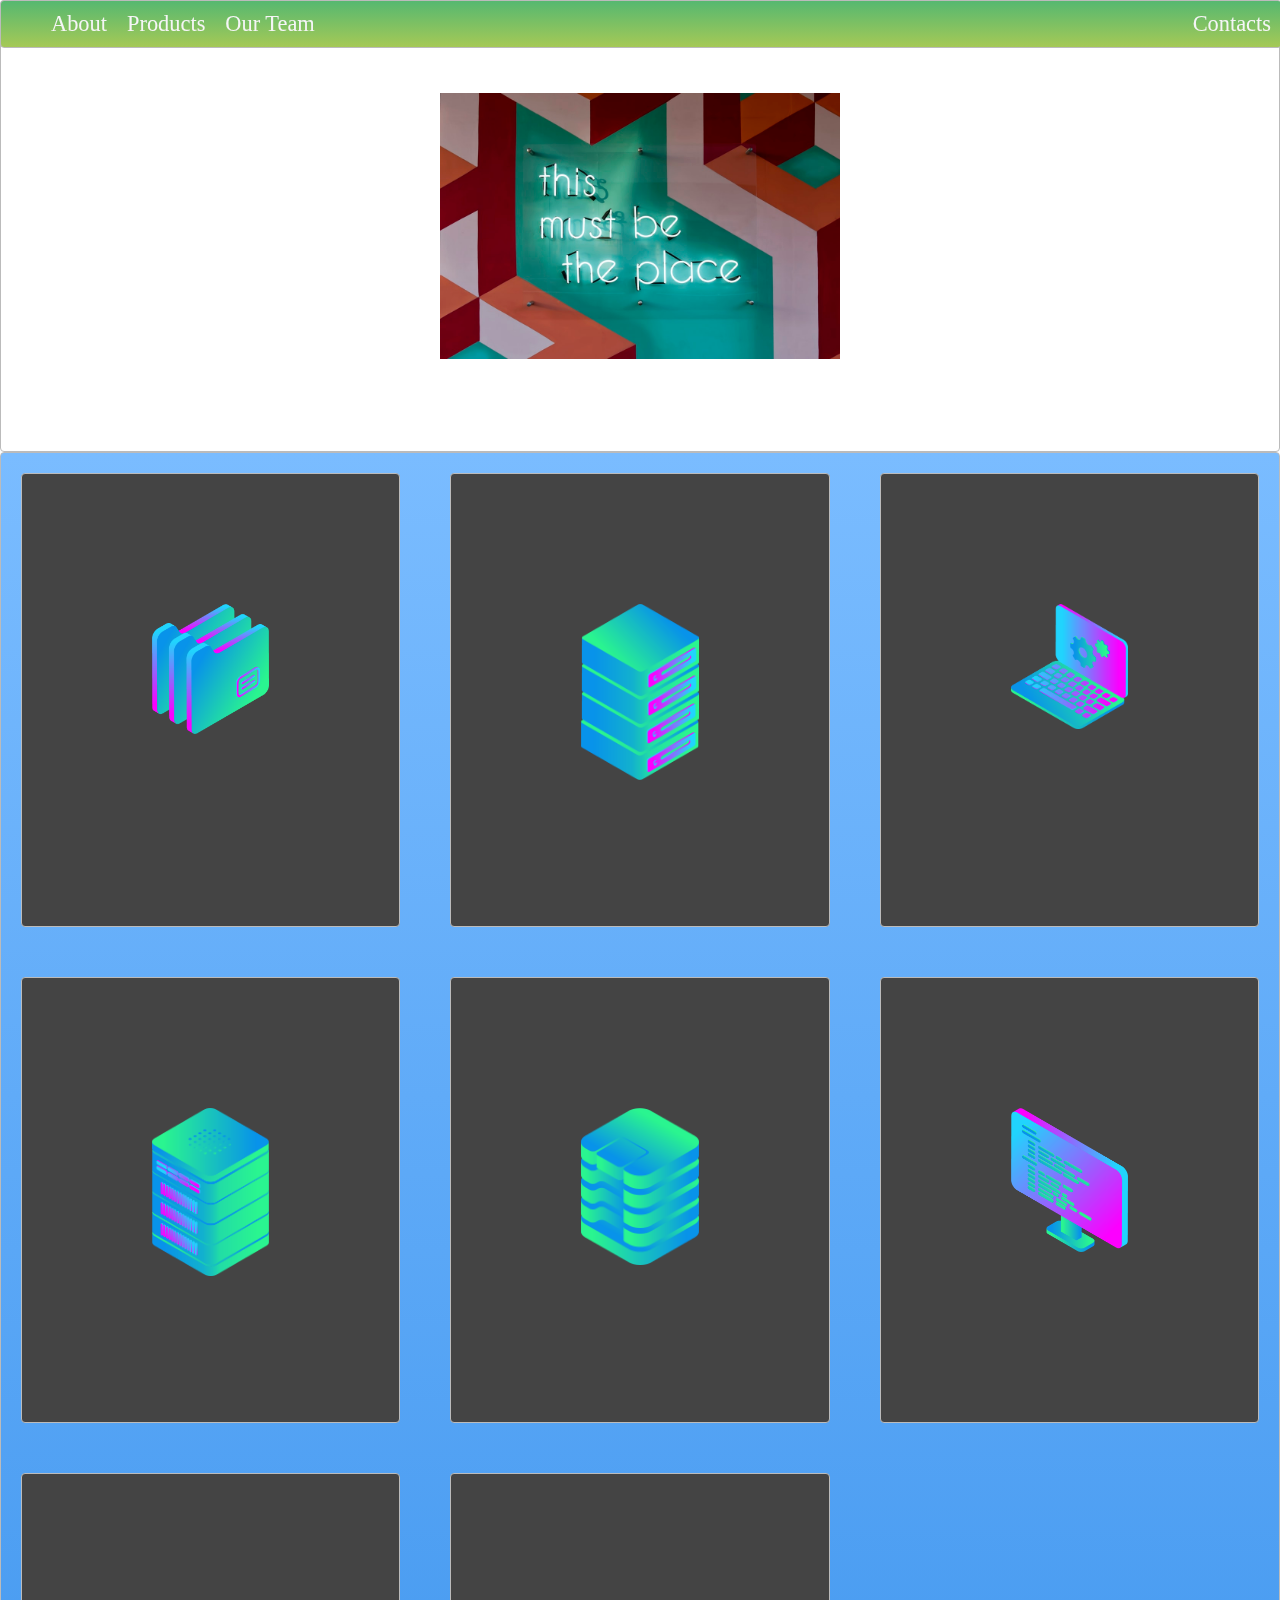
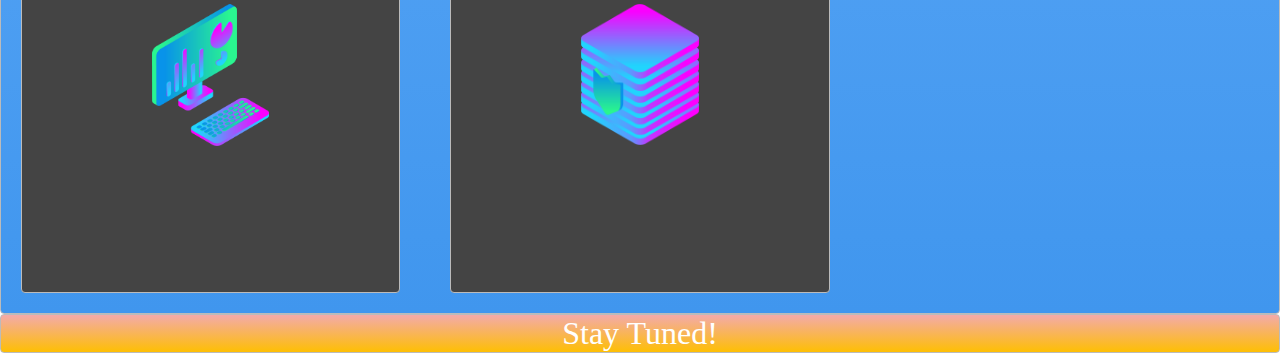
<file: index.html>
<!DOCTYPE html>
<html>
<head>
  <title>Layout Master</title>
  <link rel="stylesheet" type="text/css" href="./style.css">
  <link rel="shortcut icon" type="image/png" href="./img/fav.ico">
</head>
<body>
  <nav class="zone green sticky">
  	<ul class="main-nav">
  		<li><a href="">About</a>
  		<li><a href="">Products</a></li>
  		<li><a href="">Our Team</a></li>
  		<li class="push"><a href="">Contacts</a></li>
  	</ul>
  </nav>





  <div class="container zone "><img class="cover" src="./img/logo1.jpg"></div>
  <div class="zone blue grid-wraper">
  	<div class="box zone"><img src="./img/files_2.png"></div>
  	<div class="box zone"><img src="./img/server_2_2.png"></div>
  	<div class="box zone"><img src="./img/monitor_settings_2.png"></div>
  	<div class="box zone"><img src="./img/server_3.png"></div>
  	<div class="box zone"><img src="./img/data_storage_2_2.png"></div>
  	<div class="box zone"><img src="./img/monitor_coding_2.png"></div>
  	<div class="box zone"><img src="./img/desktop_analytics_2.png"></div>
  	<div class="box zone"><img src="./img/server_safe_2.png"></div>
  </div>
  <footer class="zone yellow footer">Stay Tuned!</footer>
</body>
</html>
</file>
<file: style.css>
body{
    margin:auto 0;
}
.zone {
    cursor:pointer;
    /*display:flex;*/
    color:#FFF;
    font-size:2em;
    border-radius:4px;
    border:1px solid #bbb;
    transition: all 0.3s linear;
}

.zone:hover {
    -webkit-box-shadow:rgba(0,0,0,0.8) 0px 5px 15px, inset rgba(0,0,0,0.15) 0px -10px 20px;
    -moz-box-shadow:rgba(0,0,0,0.8) 0px 5px 15px, inset rgba(0,0,0,0.15) 0px -10px 20px;
    -o-box-shadow:rgba(0,0,0,0.8) 0px 5px 15px, inset rgba(0,0,0,0.15) 0px -10px 20px;
    box-shadow:rgba(0,0,0,0.8) 0px 5px 15px, inset rgba(0,0,0,0.15) 0px -10px 20px;
}


/*nav-bar*/
.main-nav{
display: flex;
list-style: none;
font-size: 0.7em;
margin:0;

}

@media only screen and (max-width: 600px){
    .main-nav {
        font-size: 0.5em;
        padding: 0;
    }
}



li{
padding: 10px;

}


a{
    color: #f5f5f6;
    text-decoration: none;
}

.push{
    margin-left: auto;
}

.sticky{
    position: fixed;
    top: 0;
    width: 100%;
}

/*cover*/

.container {
    display: flex;
    justify-content: center;
    align-items: center;
    height: 50vh;
}

.cover{
    width: 25rem;
}

/*grid-wrapper*/
.grid-wraper{
    display: grid;
    gap: 10px;
    grid-template-columns:repeat(auto-fill,minmax(350px, 1fr));


}
.box > img{
    width: 100%;
}
.box{
    background-color: #444;
    padding: 130px;
    margin: 20px;
}
.box:hover{
    transform: rotate(10deg);
}




/*footer*/

footer{
    text-align: center;
}


/*https://paulund.co.uk/how-to-create-shiny-css-buttons*/
/***********************************************************************
 *  Green Background
 **********************************************************************/
.green{
    background: #56B870; /* Old browsers */
    background: -moz-linear-gradient(top, #56B870 0%, #a5c956 100%); /* FF3.6+ */
    background: -webkit-gradient(linear, left top, left bottom, color-stop(0%,#56B870), color-stop(100%,#a5c956)); /* Chrome,Safari4+ */
    background: -webkit-linear-gradient(top, #56B870 0%,#a5c956 100%); /* Chrome10+,Safari5.1+ */
    background: -o-linear-gradient(top, #56B870 0%,#a5c956 100%); /* Opera 11.10+ */
    background: -ms-linear-gradient(top, #56B870 0%,#a5c956 100%); /* IE10+ */
    background: linear-gradient(top, #56B870 0%,#a5c956 100%); /* W3C */
}


/***********************************************************************
 *  Red Background
 **********************************************************************/
.red{
    background: #C655BE; /* Old browsers */
    background: -moz-linear-gradient(top, #C655BE 0%, #cf0404 100%); /* FF3.6+ */
    background: -webkit-gradient(linear, left top, left bottom, color-stop(0%,#C655BE), color-stop(100%,#cf0404)); /* Chrome,Safari4+ */
    background: -webkit-linear-gradient(top, #C655BE 0%,#cf0404 100%); /* Chrome10+,Safari5.1+ */
    background: -o-linear-gradient(top, #C655BE 0%,#cf0404 100%); /* Opera 11.10+ */
    background: -ms-linear-gradient(top, #C655BE 0%,#cf0404 100%); /* IE10+ */
    background: linear-gradient(top, #C655BE 0%,#cf0404 100%); /* W3C */
}

/***********************************************************************
 *  Yellow Background
 **********************************************************************/
.yellow{
    background: #F3AAAA; /* Old browsers */
    background: -moz-linear-gradient(top, #F3AAAA 0%, #febf04 100%); /* FF3.6+ */
    background: -webkit-gradient(linear, left top, left bottom, color-stop(0%,#F3AAAA), color-stop(100%,#febf04)); /* Chrome,Safari4+ */
    background: -webkit-linear-gradient(top, #F3AAAA 0%,#febf04 100%); /* Chrome10+,Safari5.1+ */
    background: -o-linear-gradient(top, #F3AAAA 0%,#febf04 100%); /* Opera 11.10+ */
    background: -ms-linear-gradient(top, #F3AAAA 0%,#febf04 100%); /* IE10+ */
    background: linear-gradient(top, #F3AAAA 0%,#febf04 100%); /* W3C */
}

/***********************************************************************
 *  Blue Background
 **********************************************************************/
.blue{
    background: #7abcff; /* Old browsers */
    background: -moz-linear-gradient(top, #7abcff 0%, #60abf8 44%, #4096ee 100%); /* FF3.6+ */
    background: -webkit-gradient(linear, left top, left bottom, color-stop(0%,#7abcff), color-stop(44%,#60abf8), color-stop(100%,#4096ee)); /* Chrome,Safari4+ */
    background: -webkit-linear-gradient(top, #7abcff 0%,#60abf8 44%,#4096ee 100%); /* Chrome10+,Safari5.1+ */
    background: -o-linear-gradient(top, #7abcff 0%,#60abf8 44%,#4096ee 100%); /* Opera 11.10+ */
    background: -ms-linear-gradient(top, #7abcff 0%,#60abf8 44%,#4096ee 100%); /* IE10+ */
    background: linear-gradient(top, #7abcff 0%,#60abf8 44%,#4096ee 100%); /* W3C */
}
</file>
